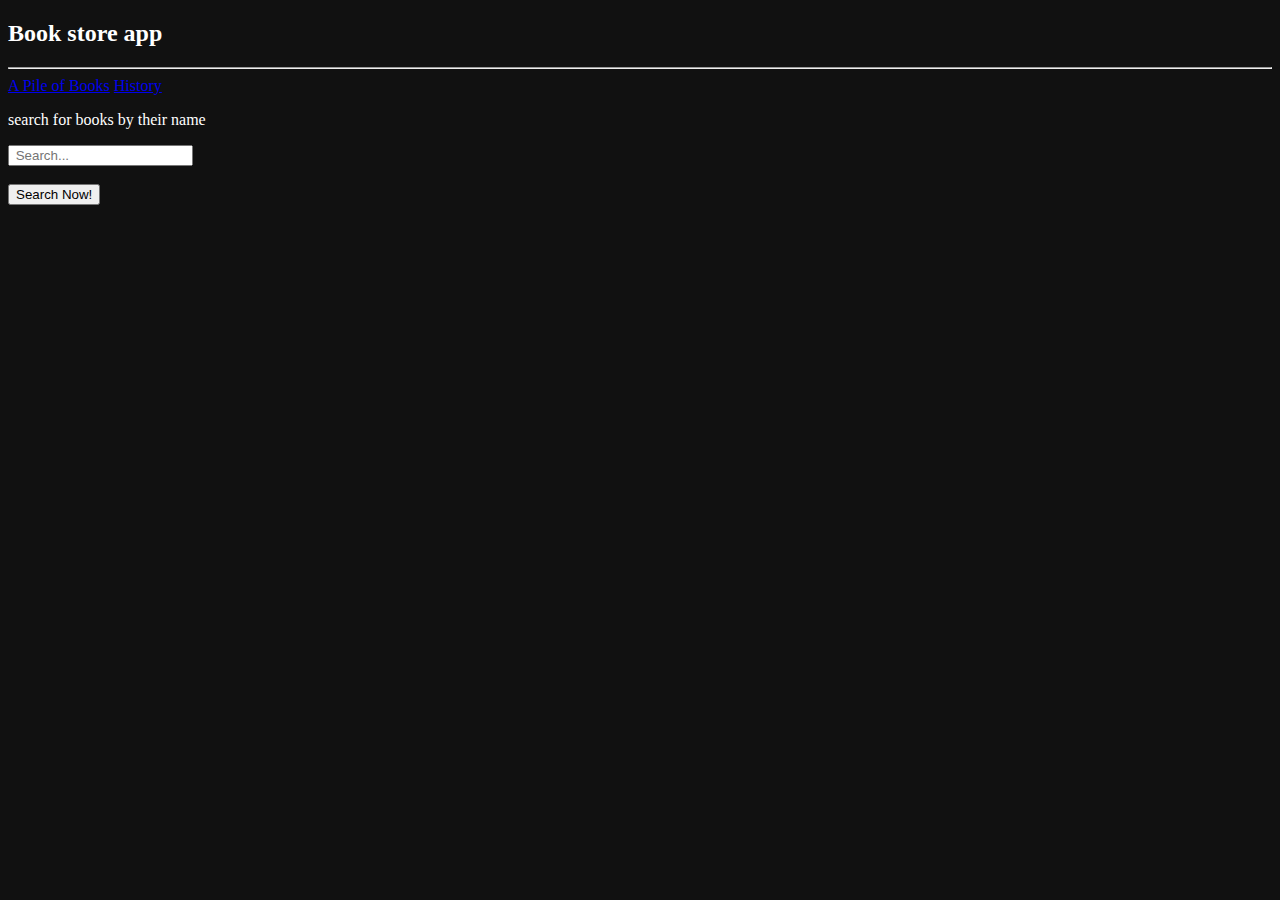
<file: index.html>
<!DOCTYPE html>
<html lang="en">
<head>
    <meta charset="UTF-8">
    <meta http-equiv="X-UA-Compatible" content="IE=edge">
    <meta name="viewport" content="width=device-width, initial-scale=1.0">
    <link href="style.css" rel="stylesheet">
    <title>F3 Module test</title>
</head>
<body>

  
    
    <section>
        <div class="searchcontainer">
            <h2>Book store app</h2> <hr>

            <div>
                <a href="./index.html">A Pile of Books</a>
                <a href="./History Display/index.html">History</a>
            </div>

            <div class="searchbox">
                <p>search for books by their name</p>
            <div class="searchbar">
                <input  id="searchinput" placeholder=" Search...">
            </div>
            </div>
             <br>
            <button onclick="searchFunction()">Search Now!</button>
            <p id="searchFor"></p>
        </div>
        <div class="bookgallery"></div>
    </section>

 
    

    <script src="script.js"></script>
</body>
</html>
</file>
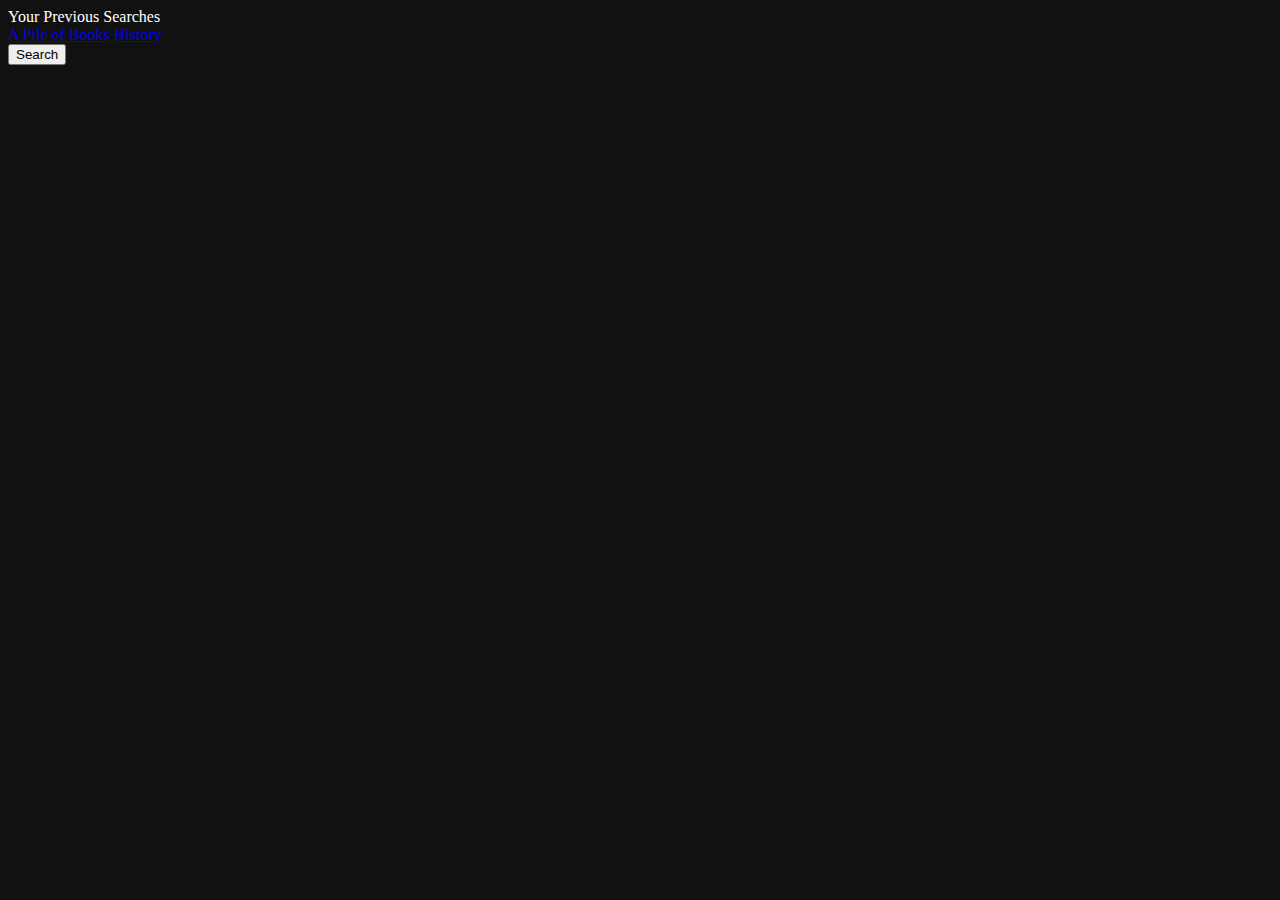
<file: History Display/index.html>
<!DOCTYPE html>
<html lang="en">
<head>
    <meta charset="UTF-8">
    <meta http-equiv="X-UA-Compatible" content="IE=edge">
    <meta name="viewport" content="width=device-width, initial-scale=1.0">
    <title>F3 Module test</title>
    <link href="style.css" rel="stylesheet">
</head>
<body>

   
   
    <section>
        <div class="searchcontainer">
            <span>Your Previous Searches</span>

            <div>
                <a href="../index.html">A Pile of Books</a>
                <a href="./index.html">History</a>
            </div>

            <button id="reset"  type="reset" onclick="resetFunction()"> Search</button>
        </div>
        <div class="historyContainer">

        </div>
    </section>
    <script src="script.js"></script>
    
</body>
</html>
</file>
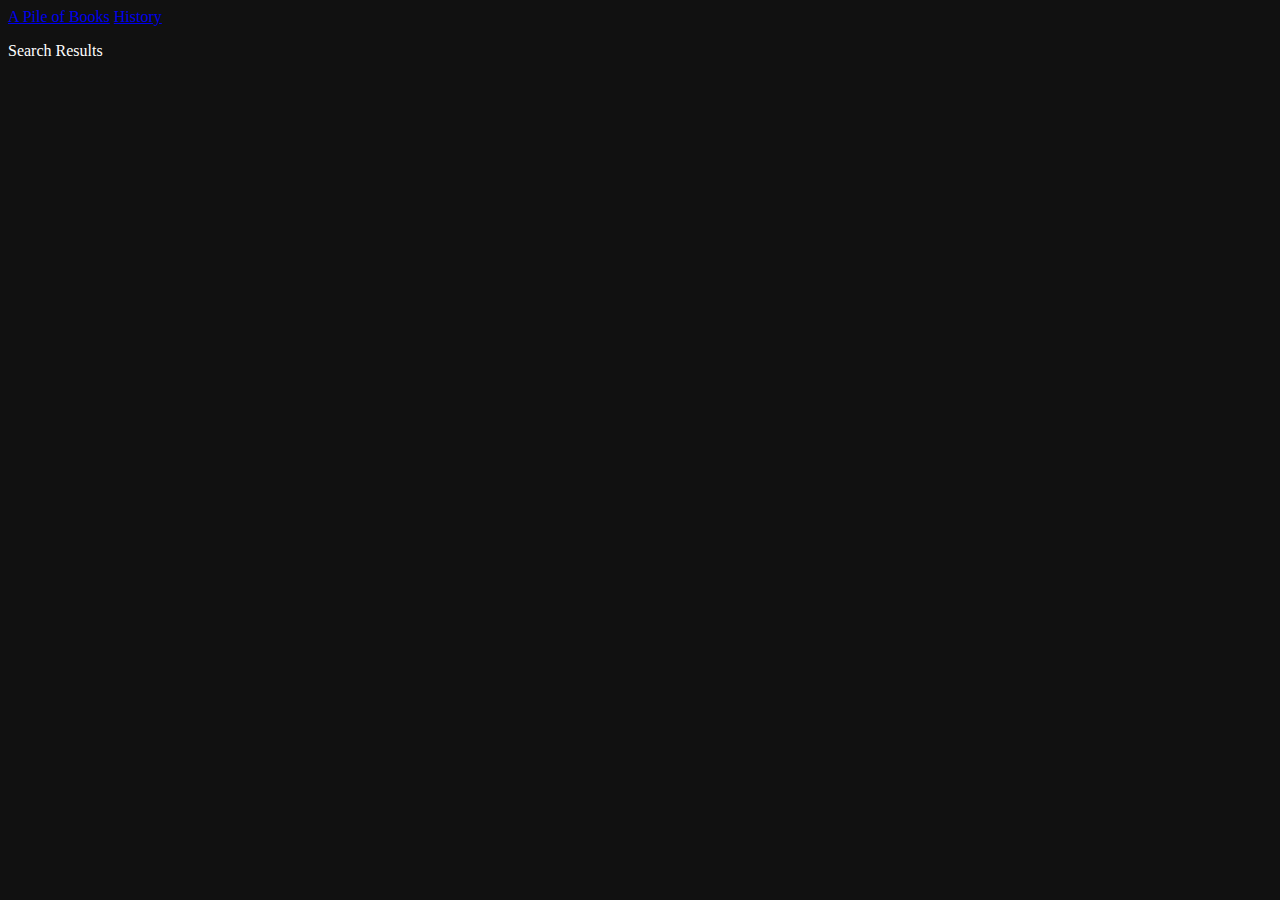
<file: Searched Books/index.html>
<!DOCTYPE html>
<html lang="en">
<head>
    <meta charset="UTF-8">
    <meta http-equiv="X-UA-Compatible" content="IE=edge">
    <meta name="viewport" content="width=device-width, initial-scale=1.0">
    <title>F3 Module test</title>
    <link href="style.css" rel="stylesheet">
</head>
<body>
    <section>
     <div>
        <a href="../index.html">A Pile of Books</a>
        <a href="../History Display/index.html">History</a>
     </div>
        <p>Search Results</p>
        <div class="historyContainer"></div>
        <div class="bookgallery"></div>
    </section>
    <script src="script.js"></script>
    
</body>
</html>
</file>
<file: style.css>
body {
background-color : #111;
color: #fff;
}
</file>
<file: History Display/style.css>
body {
    background-color : #111;
    color: #fff;
    }
</file>
<file: Searched Books/style.css>
body {
    background-color : #111;
    color: #fff;
    }
</file>
